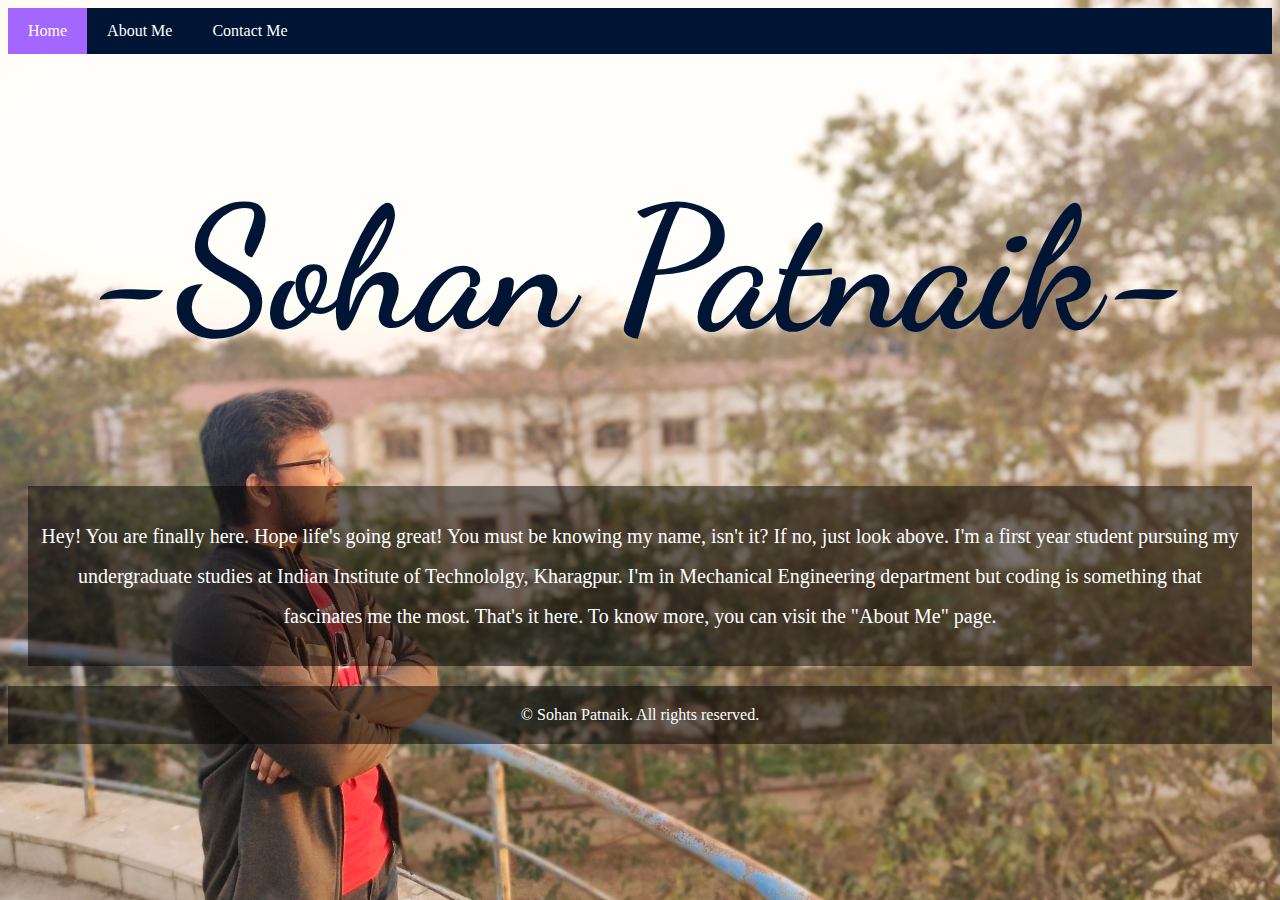
<file: index.html>
<!DOCTYPE html>

<html>

	<head>

		<meta charset = "utf-8">
		<title> Welcome to my page </title>
		<link href = "//cdnjs.cloudfare.com/ajax/libs/meyer-reset/2.0/reset.css" rel = "stylesheet">
		<link href = "index.css" rel = "stylesheet"> 
		<link href="https://fonts.googleapis.com/css2?family=Dancing+Script:wght@400;700&display=swap" rel="stylesheet">

	</head>

	<body> 

		<div class="navbar">
  			<a class = "active" href = "#"> Home </a>
  			<a href="about.html"> About Me </a>
  			<a href="contact.html"> Contact Me </a>
		</div> 

		<h1> -Sohan Patnaik- </h1>

		
		<section id = "message"> 

			<p> Hey! You are finally here. Hope life's going great! You must be knowing my name, isn't it? If no, just look above. I'm a first year student pursuing my undergraduate studies at Indian Institute of Technololgy, Kharagpur. I'm in Mechanical Engineering department but coding is something that fascinates me the most. That's it here. To know more, you can visit the "About Me" page. </p>

		</section> 

		<footer>
			&copy; Sohan Patnaik. All rights reserved.
		</footer>

	</body>

</html>
</file>
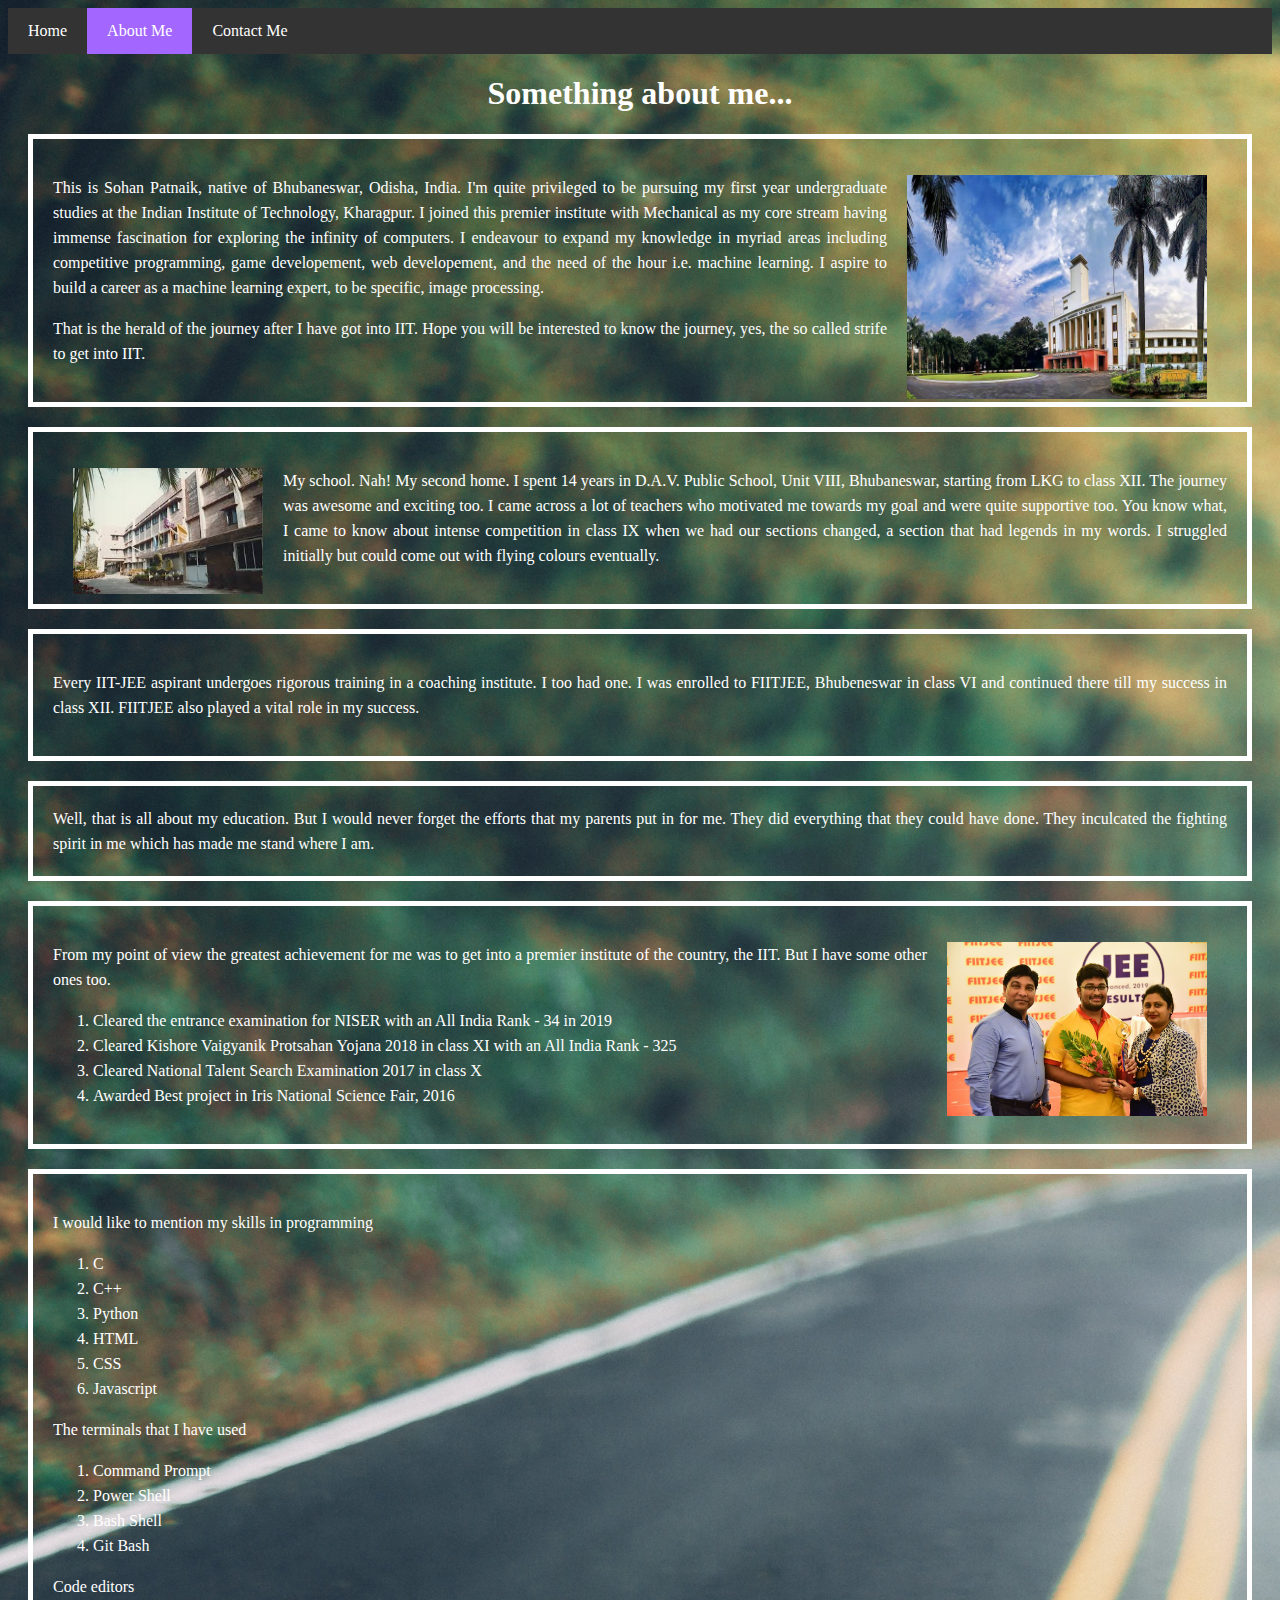
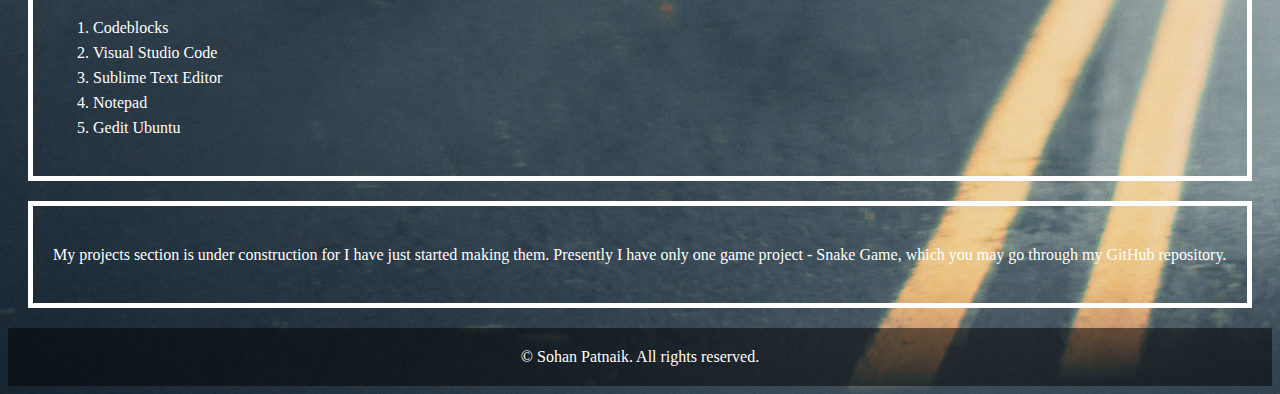
<file: about.html>
<!DOCTYPE html>

<html>

	<head>
	
		<meta charset = "utf-8">
		<link href = "//cdnjs.cloudfare.com/ajax/libs/meyer-reset/2.0/reset.css" rel = "stylesheet">
		<link href = "about.css" rel = "stylesheet"> 
		<title> About Me </title>

	</head>

	<body>

		<div class="navbar">
  			<a href = "index.html"> Home </a>
  			<a class = "active" href="about.html"> About Me </a>
  			<a href="contact.html"> Contact Me </a>
		</div> 

		<h1> Something about me... </h1>

		<section class = "myself">

			<p> <img src = "iitkgp.jpg" align = "right" width = "300px" hspace = "20"> This is Sohan Patnaik, native of Bhubaneswar, Odisha, India. I'm quite privileged to be pursuing my first year undergraduate studies at the Indian Institute of Technology, Kharagpur. I joined this premier institute with Mechanical as my core stream having immense fascination for exploring the infinity of computers. I endeavour to expand my knowledge in myriad areas including competitive programming, game developement, web developement, and the need of the hour i.e. machine learning. I aspire to build a career as a machine learning expert, to be specific, image processing.  </p>

			<p> That is the herald of the journey after I have got into IIT. Hope you will be interested to know the journey, yes, the so called strife to get into IIT.

		</section>

		<section class = "school"> 
			<p> <img src = "dav.jpeg" align = "left" hspace = "20" width = "190px"> My school. Nah! My second home. I spent 14 years in D.A.V. Public School, Unit VIII, Bhubaneswar, starting from LKG to class XII. The journey was awesome and exciting too. I came across a lot of teachers who motivated me towards my goal and were quite supportive too. You know what, I came to know about intense competition in class IX when we had our sections changed, a section that had legends in my words. I struggled initially but could come out with flying colours eventually. </p>
		</section> 

		<section class = "fiitjee">
			<p> Every IIT-JEE aspirant undergoes rigorous training in a coaching institute. I too had one. I was enrolled to FIITJEE, Bhubeneswar in class VI and continued there till my success in class XII. FIITJEE also played a vital role in my success. </p>
		</section>

		<section class = "parents">
			Well, that is all about my education. But I would never forget the efforts that my parents put in for me. They did everything that they could have done. They inculcated the fighting spirit in me which has made me stand where I am. 
		</section>	

		<section class = "achievements">
			<p> <img src = "achievement.jpg" align = "right" width = "260px" hspace = "20"> From my point of view the greatest achievement for me was to get into a premier institute of the country, the IIT. But I have some other ones too. </p>

			<ol> 
				<li> Cleared the entrance examination for NISER with an All India Rank - 34 in 2019 </li>
				<li> Cleared Kishore Vaigyanik Protsahan Yojana 2018 in class XI with an All India Rank - 325 </li>
				<li> Cleared National Talent Search Examination 2017 in class X</li>
				<li> Awarded Best project in Iris National Science Fair, 2016 </li>
			</ol>
		</section>

		<section class = "skills">
			<p> I would like to mention my skills in programming </p>
			<ol>
				<li> C </li>
				<li> C++ </li>
				<li> Python </li>
				<li> HTML </li>
				<li> CSS </li>
				<li> Javascript </li>
			</ol>
			<p> The terminals that I have used </p>
			<ol>
				<li> Command Prompt </li>
				<li> Power Shell </li>
				<li> Bash Shell </li>
				<li> Git Bash </li>
			</ol> 

			<p> Code editors </p>
			<ol>
				<li> Codeblocks </li>
				<li> Visual Studio Code </li>
				<li> Sublime Text Editor </li>
				<li> Notepad </li>
				<li> Gedit Ubuntu </li>
			</ol>

		</section>

		<section class = "projects">
			<p> My projects section is under construction for I have just started making them. Presently I have only one game project - Snake Game, which you may go through my GitHub repository. </p>

		</section>

		<footer>
			&copy; Sohan Patnaik. All rights reserved.
		</footer>

	</body>

</html>
</file>
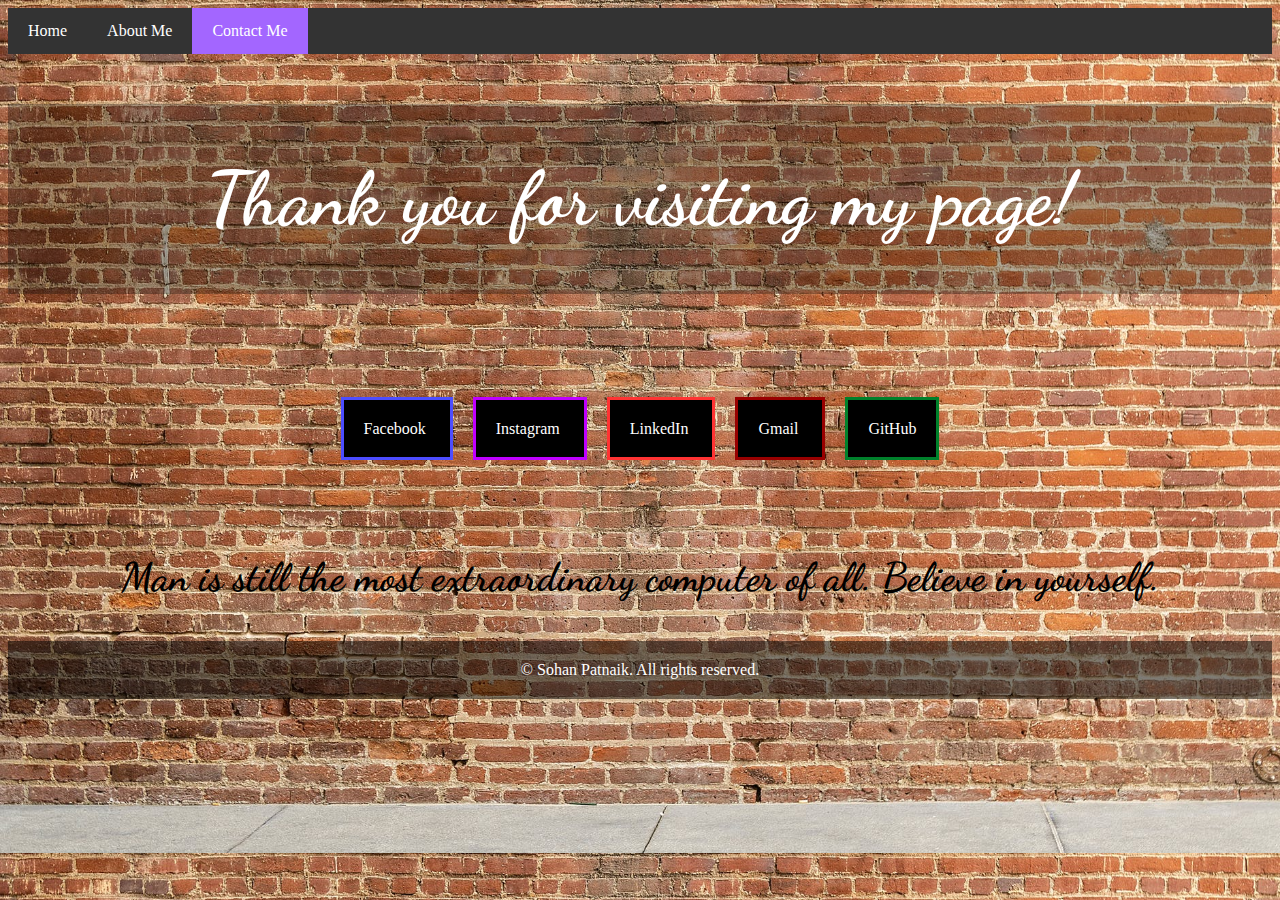
<file: contact.html>
<!DOCTYPE html>

<html>

	<head>

		<meta charset = "utf-8">
		<title> Contact Me </title>
		<link href = "//cdnjs.cloudfare.com/ajax/libs/meyer-reset/2.0/reset.css" rel = "stylesheet">
		<link href="https://fonts.googleapis.com/css2?family=Dancing+Script:wght@400;700&display=swap" rel="stylesheet">
		<link href = "contact.css" rel = "stylesheet">

	</head>

	<body>

		<div class="navbar">
  			<a href = "index.html"> Home </a>
  			<a href="about.html"> About Me </a>
  			<a class = "active" href="#"> Contact Me </a>
		</div> 
		
		<h1> Thank you for visiting my page! </h1>

		<section class = "social">
			<a href = "https://www.facebook.com/sohan.patnaik.10" class = "fb"> Facebook </a>
			<a href = "https://www.instagram.com/sohan_patnaik_106/" class = "insta"> Instagram </a>
			<a href = "https://www.linkedin.com/in/sohan-patnaik-29061a1a4/" class = "linkd"> LinkedIn </a>
			<a href = "mailto:sohanpatnaik106@gmail.com" class = "mail"> Gmail </a>
			<a href = "https://github.com/Sohanpatnaik106" class = "git"> GitHub </a>
		</section>

		<section class = "message"> 
			<p> Man is still the most extraordinary computer of all. Believe in yourself. </p>
		</section>

		<footer>
			&copy; Sohan Patnaik. All rights reserved.
		</footer>

	</body>

</html>
</file>
<file: index.css>
.navbar {
  overflow: hidden; 
  background-color: #001433; 
}

.navbar a {
  float: left; 
  display: block; 
  color: white; 
  text-align: center; 
  padding: 14px 20px; 
  text-decoration: none; 
}

.navbar a:hover {
  background-color: #a366ff; 
  color: white; 
}

.navbar a.active {
  background-color: #a366ff;
}

body {
  background-image: url(mypic_background.JPG);
  background-repeat: no-repeat;
  background-size: cover;
  text-align: center;
}

#message {
  color: white;
  background: rgba(0, 0, 0, 0.5);
  padding: 10px;
  line-height: 40px;
  font-style: sans-serif;
  font-size: 20px;
  word-spacing: 2px
  width: auto;
  margin: 20px;
  text-align: center;
}

h1 {
  font-size: 170px;
  color: #001433;
  padding: 200px, auto, 50px, auto;
  font-weight: bold;
  font-family: 'Dancing Script', cursive;
  margin: cover;
  width: cover;
  text-align: center;
}

footer{
  color:white;
  padding: 20px;
  background: rgba(0, 0, 0, 0.5);
}
</file>
<file: about.css>
.navbar {
  overflow: hidden; 
  background-color: #333; 
}

.navbar a {
  float: left; 
  display: block; 
  color: white; 
  text-align: center; 
  padding: 14px 20px; 
  text-decoration: none; 
}

.navbar a:hover {
  background-color: #a366ff; 
  color: white; 
}

.navbar a.active {
  background-color: #a366ff;
}

body {
  background-image: url(about_back3.jpg);
  color: white;
  background-size: cover;
  text-align: justify;
}

.myself {
  border-width: 5px;
  border-color: white;
  border-style: solid;
  padding: 20px;
  margin: 20px;
  line-height: 25px;
}

.school {
  border-width: 5px;
  border-color: white;
  border-style: solid;
  padding: 20px;
  margin: 20px;
  line-height: 25px;
}

h1 {
  font-family: 'Dancing Script', cursive;
  text-align: center;
}

.fiitjee {
   border-width: 5px;
  border-color: white;
  border-style: solid;
  padding: 20px;
  margin: 20px;
  line-height: 25px;

}

.parents {
   border-width: 5px;
  border-color: white;
  border-style: solid;
  padding: 20px;
  margin: 20px;
  line-height: 25px;

}

.achievements {
  border-width: 5px;
  border-color: white;
  border-style: solid;
  padding: 20px;
  margin: 20px;
  line-height: 25px;
}

.skills {
   border-width: 5px;
  border-color: white;
  border-style: solid;
  padding: 20px;
  margin: 20px;
  line-height: 25px;

}

.projects {
   border-width: 5px;
  border-color: white;
  border-style: solid;
  padding: 20px;
  margin: 20px;
  line-height: 25px;

}

footer{
  color:white;
  padding: 20px;
  background: rgba(0, 0, 0, 0.5);
  text-align: center;
}
</file>
<file: contact.css>
.navbar {
  overflow: hidden; 
  background-color: #333; 
}

.navbar a {
  float: left; 
  display: block; 
  color: white; 
  text-align: center; 
  padding: 14px 20px; 
  text-decoration: none; 
}

.navbar a:hover {
  background-color: #a366ff; 
  color: white; 
}

.navbar a.active {
  background-color: #a366ff;
}

h1 {
  font-family: 'Dancing Script', cursive;
  text-align: center;
  font-size: 75px;
  padding: 50px;
  color: white;
  background: rgba(0, 0, 0, 0.3);
}

body {
  background-image: url(cont_back1.jpeg);
  background-size: cover;
}

.social{
  text-align: center;
  padding: 75px;
}

.social a {
  color: white;
  padding: 20px;
  border-style: solid;
  border-spacing: 50px;
  text-decoration: none;
  background: black;
  margin: 10px;
}

.fb {
  border-color: #4d4dff;
  padding: 5px;
  border-spacing: 10px;
}

.fb:hover {
  background: #4d4dff;
}

.insta {
  border-color: #bf00ff;
  padding: 5px;
  border-spacing: 10px;
}

.linkd {
  border-color: #ff3333;
  padding: 5px;
  border-spacing: 10px;
}

.mail {
  border-color: #990000;
  padding: 5px;
  border-spacing: 10px;
}

.insta:hover {
  background: #bf00ff;
}

.linkd:hover {
  background:  #ff3333;
}

.mail:hover {
  background: #990000;
}

.git {
  border-color: #00802b;
  padding: 5px;
  border-spacing: 10px;
}

.git:hover {
  background: #00802b;
}

footer{
  color:white;
  padding: 20px;
  background: rgba(0, 0, 0, 0.5);
  text-align: center;
}

.message {
  color: black;
  font-family: 'Dancing Script', cursive;
  text-align: center;
  font-size: 40px;
  font-weight: bolder;

}
</file>
